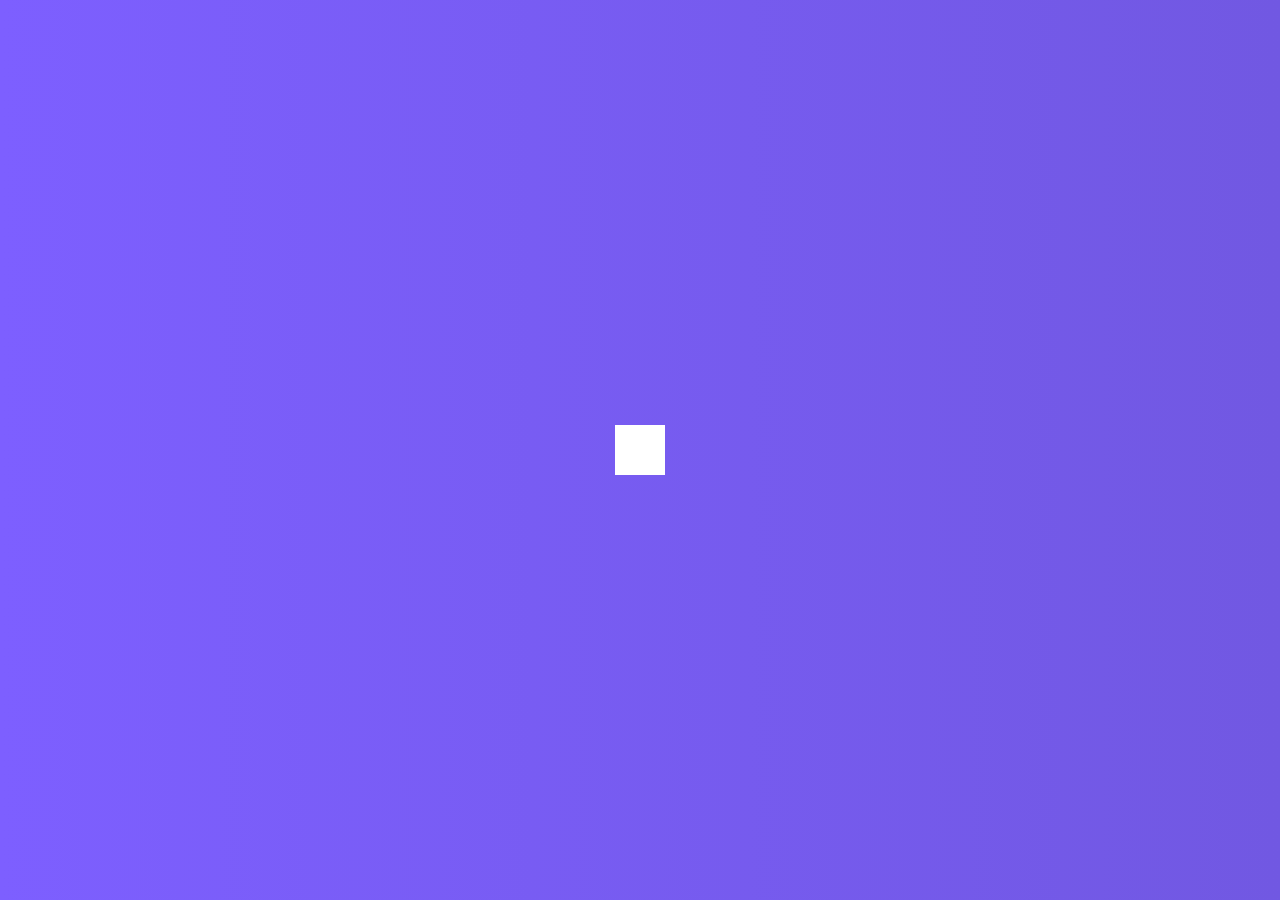
<file: 04_hidden_search_widget/index.html>
<!DOCTYPE html>
<html lang="en">
  <head>
    <meta charset="UTF-8" />
    <meta http-equiv="X-UA-Compatible" content="IE=edge" />
    <meta name="viewport" content="width=device-width, initial-scale=1.0" />
    <link
      rel="stylesheet"
      href="https://cdnjs.cloudflare.com/ajax/libs/font-awesome/6.4.2/css/all.min.css"
      integrity="sha512-z3gLpd7yknf1YoNbCzqRKc4qyor8gaKU1qmn+CShxbuBusANI9QpRohGBreCFkKxLhei6S9CQXFEbbKuqLg0DA=="
      crossorigin="anonymous"
      referrerpolicy="no-referrer"
    />
    <link rel="stylesheet" href="style.css " />
    <title>Hidden Search</title>
  </head>
  <body>
    <div class="search">
      <input type="text" class="input" placeholder="Search..." />
      <button class="btn">
        <i class="fas fa-search"></i>
      </button>
    </div>
    <script src="script.js"></script>
  </body>
</html>
</file>
<file: 04_hidden_search_widget/style.css>
@import url('https://fonts.googleapis.com/css2?family=Roboto:wght@400;700&display=swap');

* {
  /* if we add any padding or border to an element , it doesnt affect the width of element */
  box-sizing: border-box;
}

body {
  background-image: linear-gradient(90deg, #7d5fff, #7158e2);
  font-family: 'Roboto', sans-serif;

  display: flex;
  align-items: center;
  /* making it in the middle using justify-content & height  */
  justify-content: center;
  height: 100vh;
  /* dont want scroll bar to show by default */
  overflow: hidden;
  margin: 0;
}

.search {
  position: relative;
  height: 50px;
}

.search .input {
  background-color: #fff;
  border: 0;
  font-size: 18px;
  padding: 15px;
  height: 50px;
  width: 50px;
  /* when search class has active class , make width of input wider */
  transition: width 0.3s ease;
}

.btn {
  background: #fff;
  border: 0;
  cursor: pointer;
  font-size: 24px;
  position: absolute;
  top: 0;
  left: 0;
  height: 50px;
  width: 50px;
  /* when search class has active class, we want button to move over right  */
  transition: transform 0.3s ease;
}

.btn:focus,
.input:focus {
  outline: none;
}

/* when search class has active class , make width of input wider */
.search.active .input {
  width: 200px;
}

/* when search class has active class, we want button to move over to the right side */
.search.active .btn {
  transform: translateX(198px);
}
</file>
